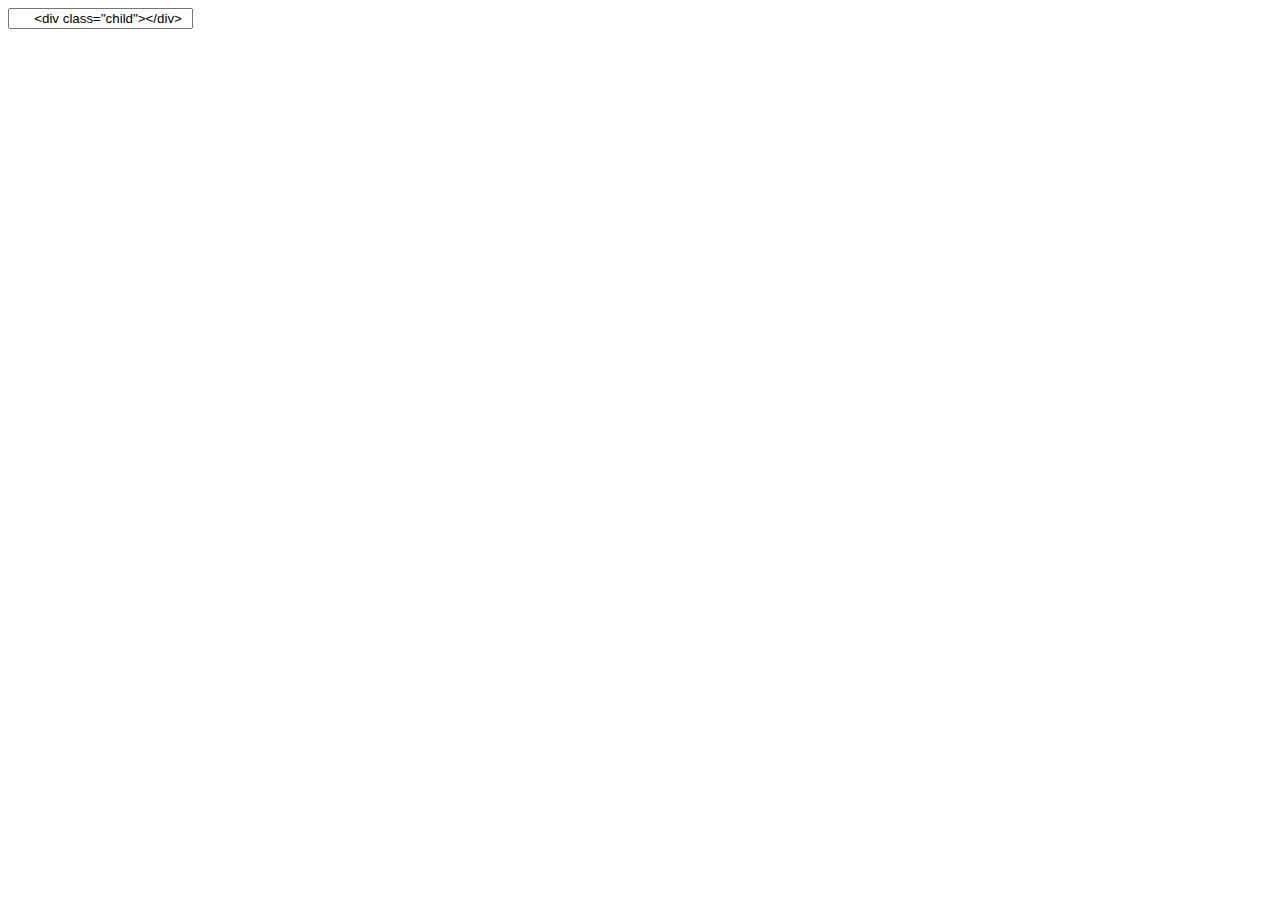
<file: Day4/index.html>
<!DOCTYPE html>
<html lang="en">
  <head>
    <meta charset="utf-8" />
    <meta name="viewport" content="width=device-width, initial-scale=1" />
    <title>Bootstrap demo</title>
    <link
      href="https://cdn.jsdelivr.net/npm/bootstrap@5.3.8/dist/css/bootstrap.min.css"
      rel="stylesheet"
      integrity="sha384-sRIl4kxILFvY47J16cr9ZwB07vP4J8+LH7qKQnuqkuIAvNWLzeN8tE5YBujZqJLB"
      crossorigin="anonymous"
    />
  </head>
  <body>
    <input type="text" name="" id="Inputfield" />
    <div class="parent">
      <div class="child"></div>
      <div class="child"></div>
      <div class="child"></div>
      <div class="child"></div>
    </div>

    <script
      src="https://cdn.jsdelivr.net/npm/bootstrap@5.3.8/dist/js/bootstrap.bundle.min.js"
      integrity="sha384-FKyoEForCGlyvwx9Hj09JcYn3nv7wiPVlz7YYwJrWVcXK/BmnVDxM+D2scQbITxI"
      crossorigin="anonymous"
    ></script>
    <script src="./script.js"></script>
  </body>
</html>
</file>
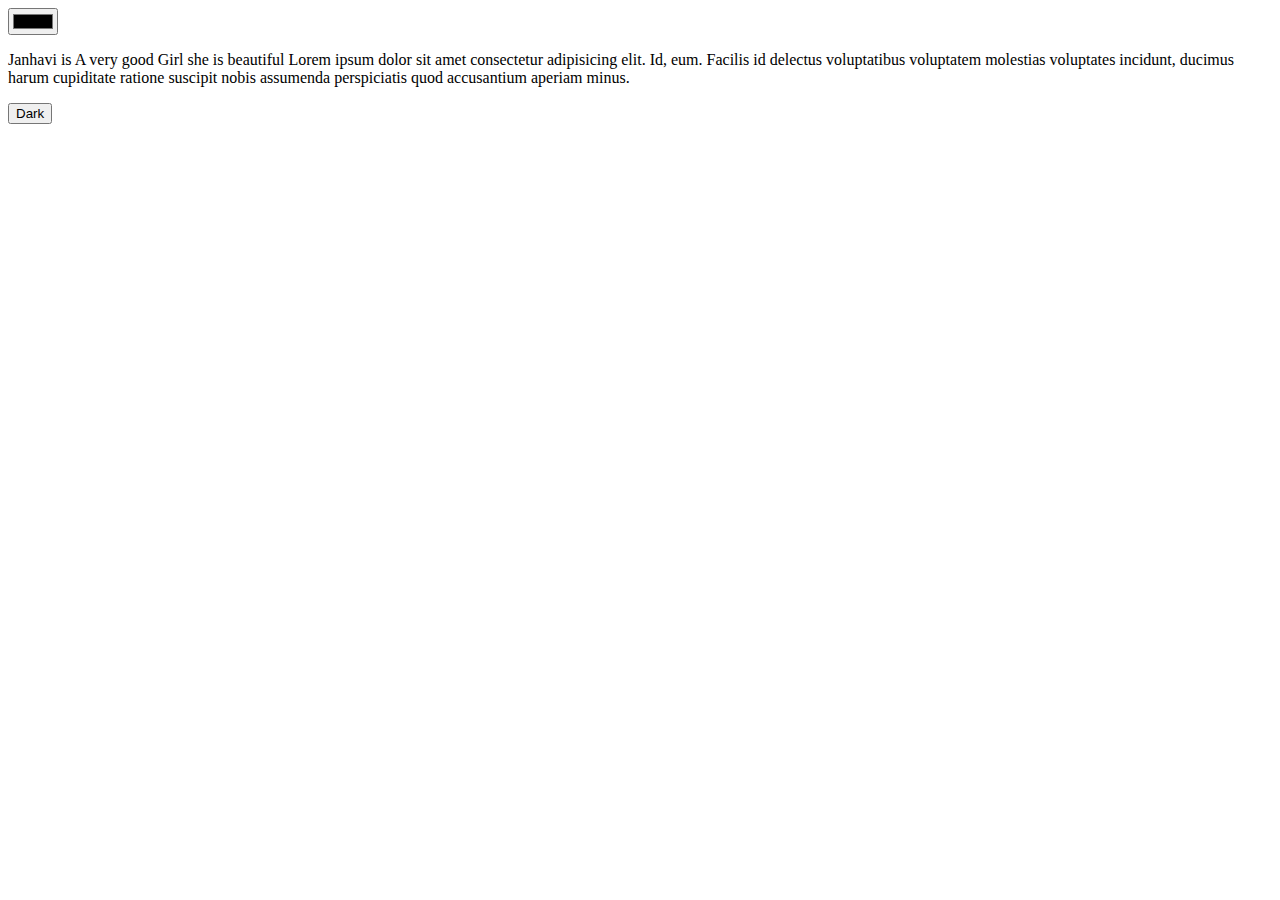
<file: Day5/index.html>
<!DOCTYPE html>
<html lang="en">
<head>
    <meta charset="UTF-8">
    <meta name="viewport" content="width=device-width, initial-scale=1.0">
    <title>Document</title>
    <link rel="stylesheet" href="style.css">
</head>
<body>
    
    <!-- <input type="text" name="search" id="SearchElement">
    <button id = "EnterBtn">Search</button>
    <button onclick="alert('Clicked!')">Click me</button> -->
    <input type="color" name="" id="color">
    <p>Janhavi is A very good Girl she is beautiful Lorem ipsum dolor sit amet consectetur adipisicing elit. Id, eum. Facilis id delectus voluptatibus voluptatem molestias voluptates incidunt, ducimus harum cupiditate ratione suscipit nobis assumenda perspiciatis quod accusantium aperiam minus.</p>
    <button id = "ChangeTheme">Dark</button>
</body>
<script src="script.js"></script>
</html>
</file>
<file: Day5/style.css>
body{
    background-color: ;
}
#EnterBtn {
  padding: 12px 28px;
  border-radius: 6px;
  border: none;
  background: #6c5ce7;
  color: #fff;
  font-size: 16px;
  cursor: pointer;
  transition: box-shadow 0.25s ease, transform 0.25s ease;
  transform: scale(1);
}
#EnterBtn:hover{
     box-shadow: 0 0 15px rgba(108, 92, 231, 0.8),
              0 0 30px rgba(108, 92, 231, 0.6);
  transform: scale(1.05) translateY(-2px);      
}
</file>
